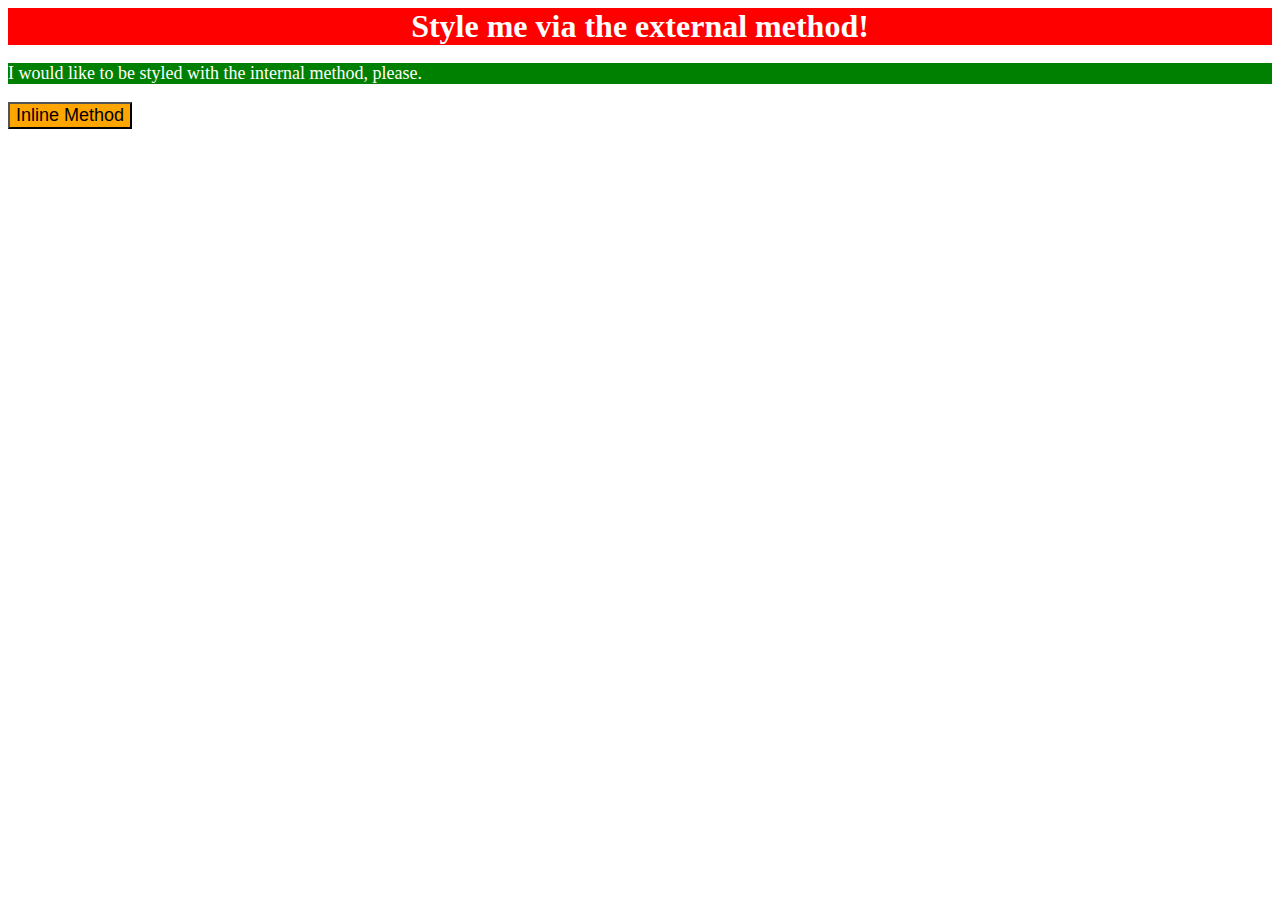
<file: foundations/01-css-methods/index.html>
<!DOCTYPE html>
<html lang="en">
  <head>
    <link rel="stylesheet" href="index.css">
    <style>
      p{
        background: green; color: white; font-size: 18px;
      }
    </style>
    <meta charset="UTF-8">
    <meta http-equiv="X-UA-Compatible" content="IE=edge">
    <meta name="viewport" content="width=device-width, initial-scale=1.0">
    <title>Methods for Adding CSS</title>
  </head>
  <body>
    <div>Style me via the external method!</div>
    <p>I would like to be styled with the internal method, please.</p>
    <button style="background: orange; font-size: 18px;">Inline Method</button>
  </body>
</html>
</file>
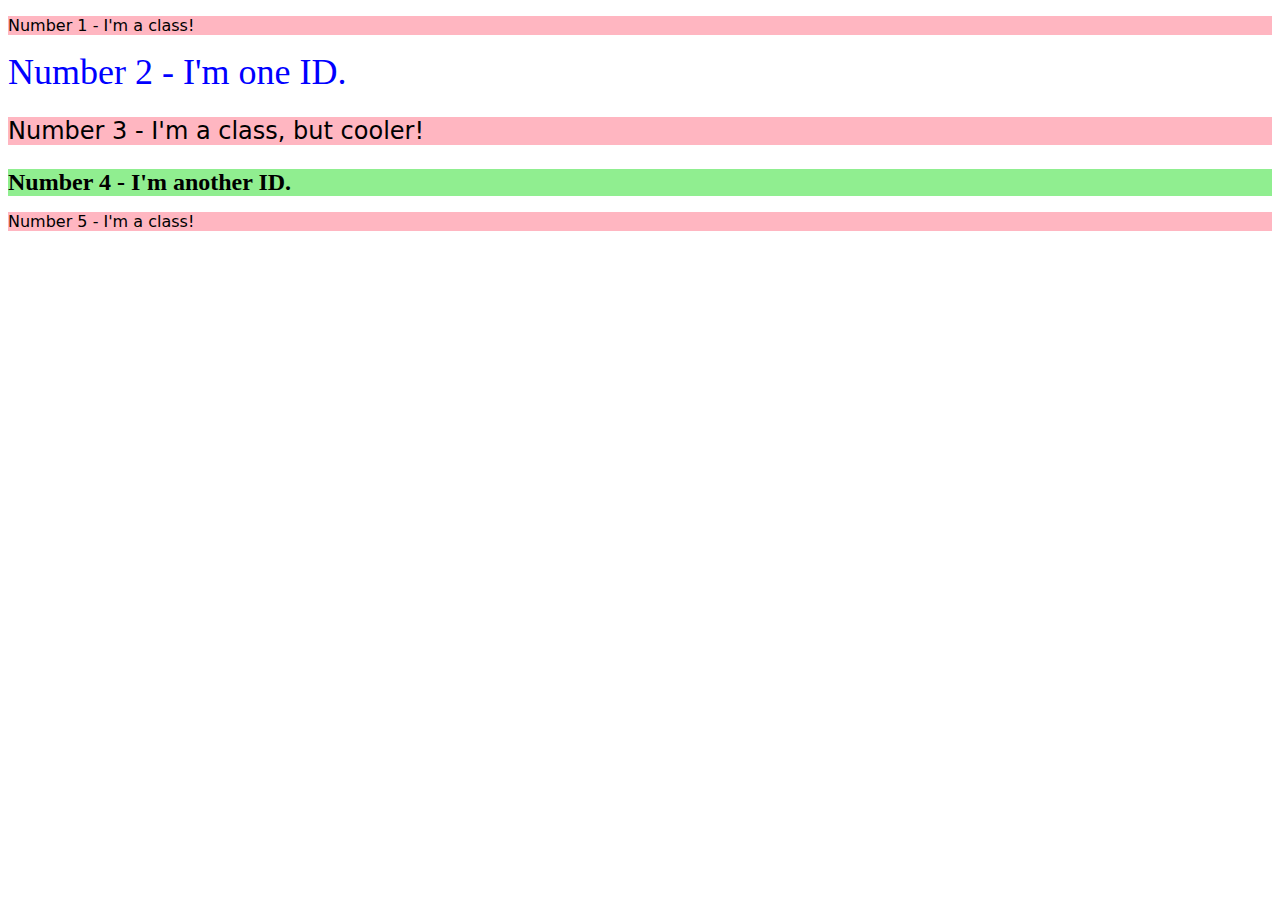
<file: foundations/02-class-id-selectors/index.html>
<!DOCTYPE html>
<html lang="en">
  <head>
    <meta charset="UTF-8">
    <meta http-equiv="X-UA-Compatible" content="IE=edge">
    <meta name="viewport" content="width=device-width, initial-scale=1.0">
    <title>Class and ID Selectors</title>
    <link rel="stylesheet" href="style.css">
  </head>
  <body>
    <p class="odd">Number 1 - I'm a class!</p>
    <div id="one">Number 2 - I'm one ID.</div>
    <p class="odd new">Number 3 - I'm a class, but cooler!</p>
    <div id="two">Number 4 - I'm another ID.</div>
    <p class="odd">Number 5 - I'm a class!</p>
  </body>
</html>
</file>
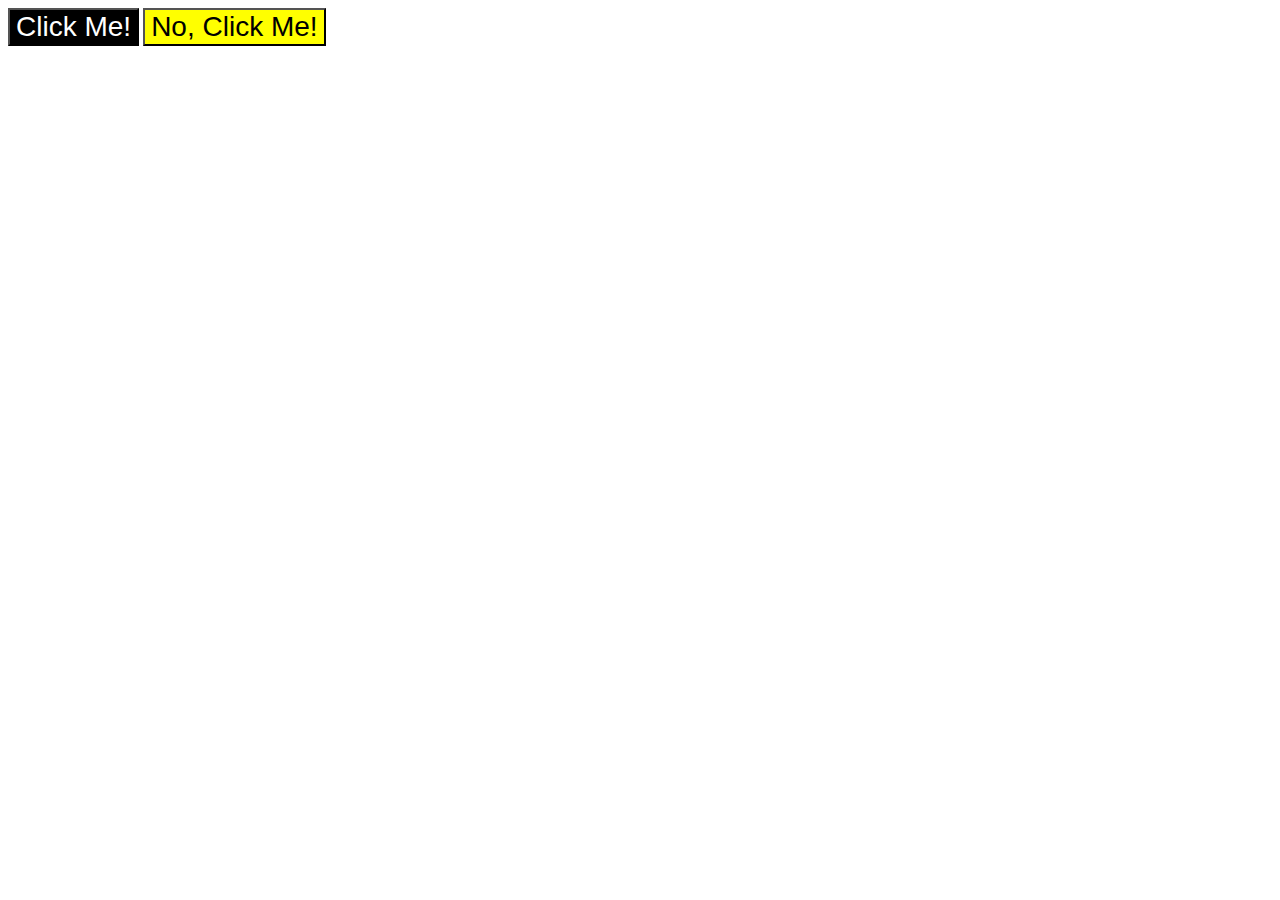
<file: foundations/03-grouping-selectors/index.html>
<!DOCTYPE html>
<html lang="en">
  <head>
    <meta charset="UTF-8">
    <meta http-equiv="X-UA-Compatible" content="IE=edge">
    <meta name="viewport" content="width=device-width, initial-scale=1.0">
    <title>Grouping Selectors</title>
    <link rel="stylesheet" href="style.css">
  </head>
  <body>
    <button class="yes">Click Me!</button>
    <button class="no">No, Click Me!</button>
  </body>
</html>
</file>
<file: foundations/01-css-methods/index.css>
div{
    background: red;
    color: white;
    font-size: 32px;
    text-align: center;
    font-weight: bold;
}
</file>
<file: foundations/02-class-id-selectors/style.css>
.odd {
    background: #ffb6c1;
    font-family: "Verdana", "DejaVu Sans", sans-serif
}

#one {
    color:#0000ff;
    font-size: 36px;
}

.odd.odd.new {
    font-size: 24px;
}

#two {
    background: #90ee90;
    font-size: 24px;
    font-weight: bold;
}
</file>
<file: foundations/03-grouping-selectors/style.css>
.yes {
    background: black;
    color: white;
}

.no {
    background: yellow;
}

.yes, .no {
    font-size: 28px;
    font-family: Helvetica, "Times New Roman", sans-serif;
}
</file>
